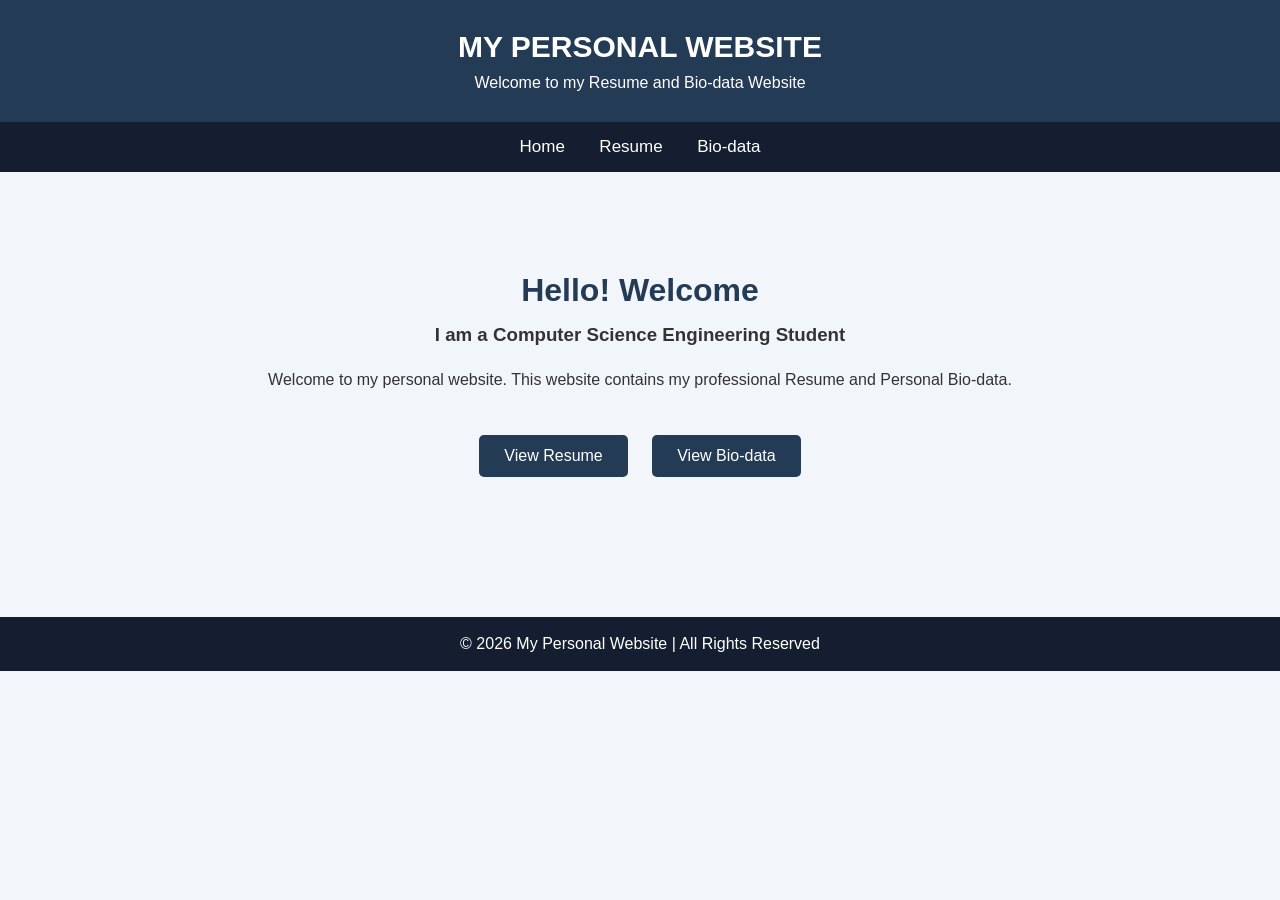
<file: index.html>
<!DOCTYPE html>
<html>
<head>
    <title>My Personal Website</title>
    <link rel="stylesheet" href="style.css">
</head>
<body>

<header>
    <h1>MY PERSONAL WEBSITE</h1>
    <p>Welcome to my Resume and Bio-data Website</p>
</header>

<nav>
    <a href="index.html">Home</a>
    <a href="resume.html">Resume</a>
    <a href="biodata.html">Bio-data</a>
</nav>

<section class="home">
    <h2>Hello! Welcome</h2>
    <h3>I am a Computer Science Engineering Student</h3>

    <p>
        Welcome to my personal website.
        This website contains my professional Resume
        and Personal Bio-data.
    </p>

    <div class="buttons">
        <a href="resume.html">View Resume</a>
        <a href="biodata.html">View Bio-data</a>
    </div>
</section>

<footer>
    <p>© 2026 My Personal Website | All Rights Reserved</p>
</footer>

<script src="script.js"></script>

</body>
</html>
</file>
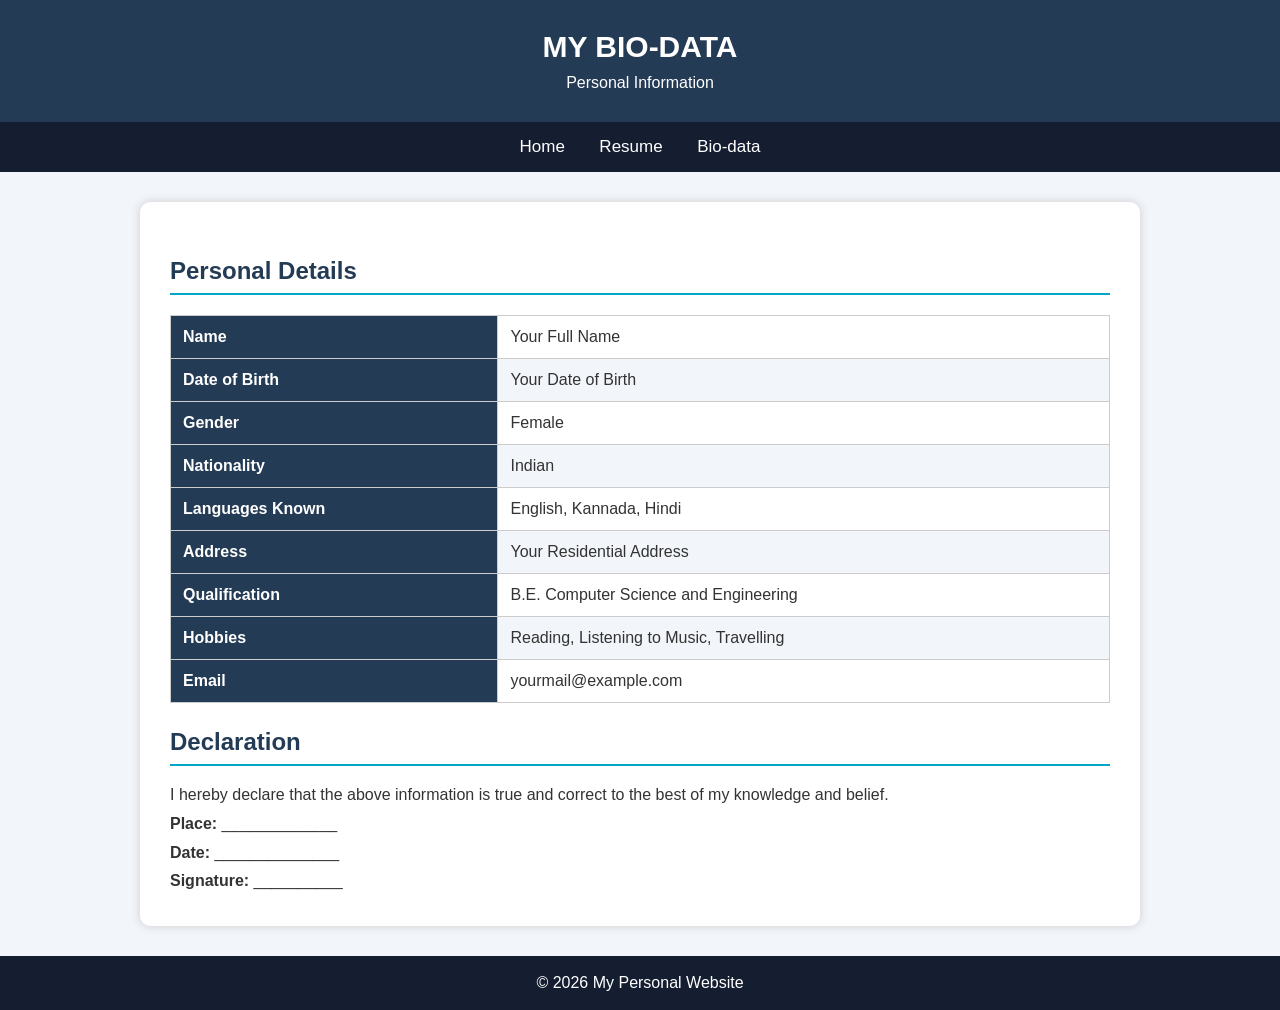
<file: biodata.html>
<!DOCTYPE html>
<html>
<head>
    <title>My Bio-data</title>
    <link rel="stylesheet" href="style.css">
</head>
<body>

<header>
    <h1>MY BIO-DATA</h1>
    <p>Personal Information</p>
</header>

<nav>
    <a href="index.html">Home</a>
    <a href="resume.html">Resume</a>
    <a href="biodata.html">Bio-data</a>
</nav>

<div class="container">

    <h2>Personal Details</h2>

    <table>
        <tr>
            <th>Name</th>
            <td>Your Full Name</td>
        </tr>
        <tr>
            <th>Date of Birth</th>
            <td>Your Date of Birth</td>
        </tr>
        <tr>
            <th>Gender</th>
            <td>Female</td>
        </tr>
        <tr>
            <th>Nationality</th>
            <td>Indian</td>
        </tr>
        <tr>
            <th>Languages Known</th>
            <td>English, Kannada, Hindi</td>
        </tr>
        <tr>
            <th>Address</th>
            <td>Your Residential Address</td>
        </tr>
        <tr>
            <th>Qualification</th>
            <td>B.E. Computer Science and Engineering</td>
        </tr>
        <tr>
            <th>Hobbies</th>
            <td>Reading, Listening to Music, Travelling</td>
        </tr>
        <tr>
            <th>Email</th>
            <td>yourmail@example.com</td>
        </tr>
    </table>

    <h2>Declaration</h2>

    <p>
        I hereby declare that the above information
        is true and correct to the best of my knowledge
        and belief.
    </p>

    <p><b>Place:</b> _____________</p>
    <p><b>Date:</b> ______________</p>
    <p><b>Signature:</b> __________</p>

</div>

<footer>
    <p>© 2026 My Personal Website</p>
</footer>

<script src="script.js"></script>

</body>
</html>
</file>
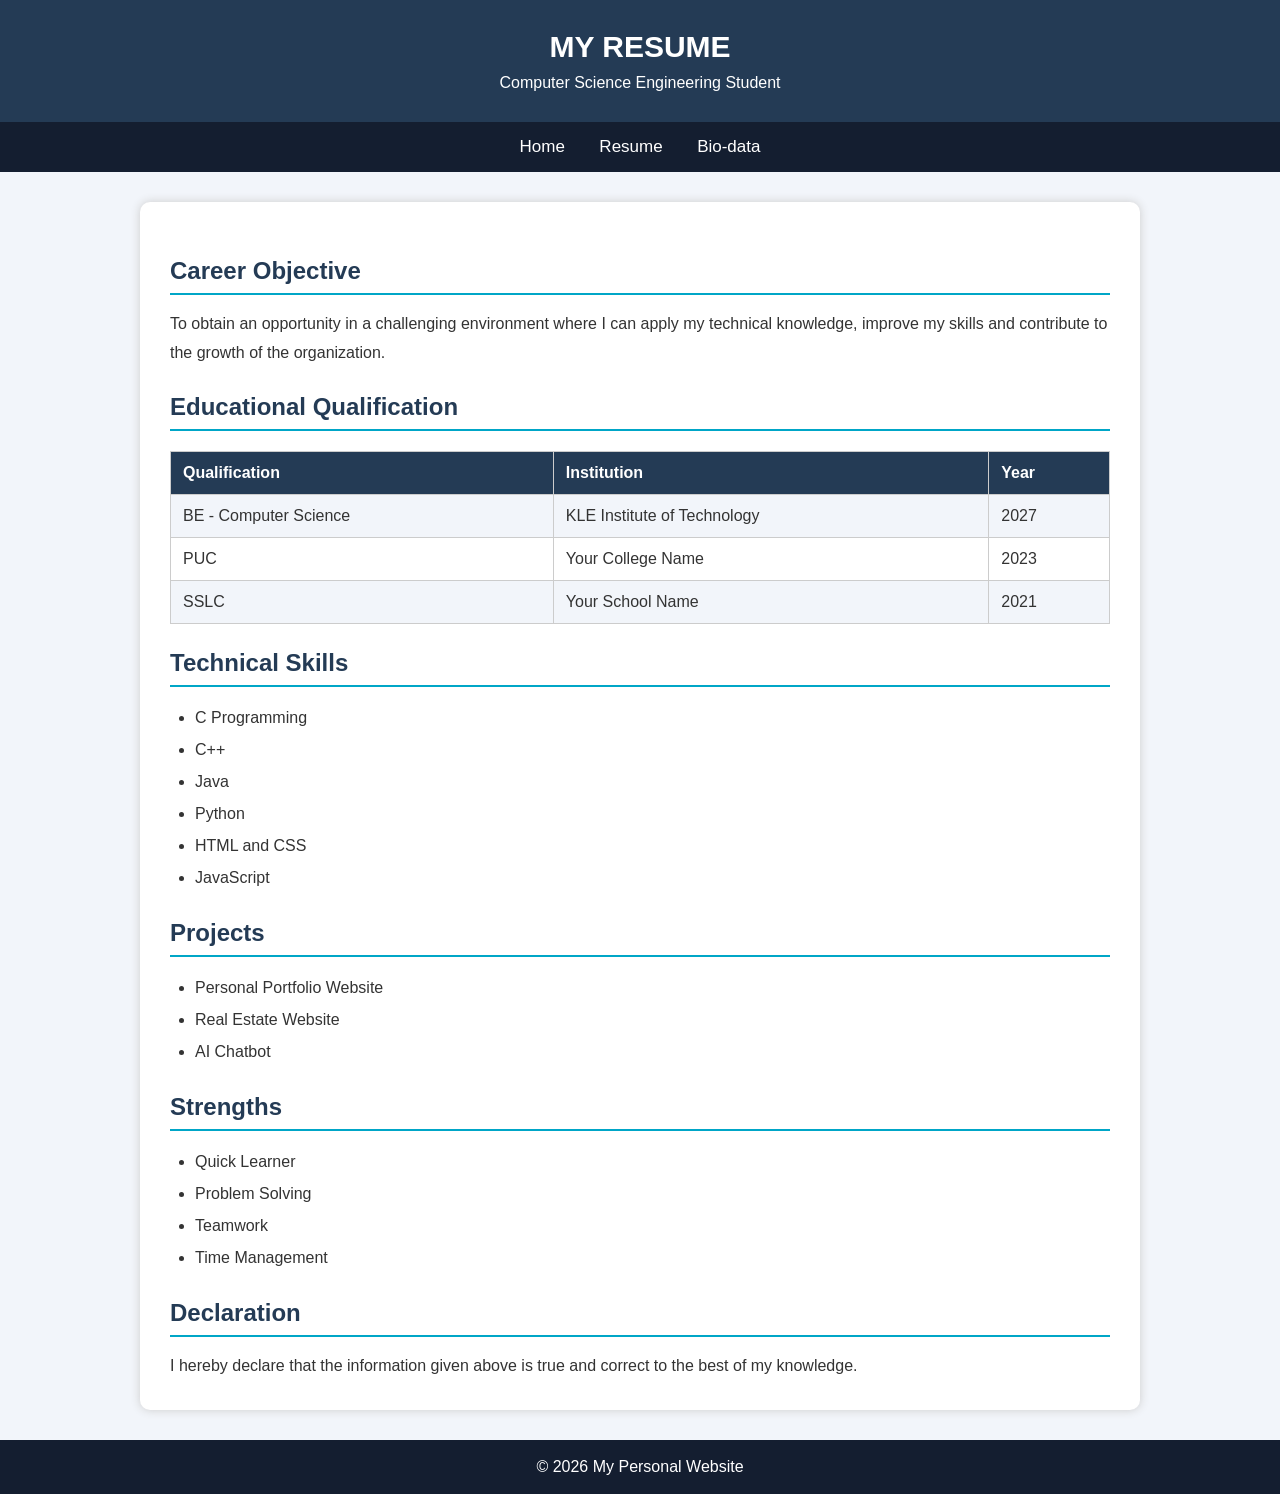
<file: resume.html>
<!DOCTYPE html>
<html>
<head>
    <title>My Resume</title>
    <link rel="stylesheet" href="style.css">
</head>
<body>

<header>
    <h1>MY RESUME</h1>
    <p>Computer Science Engineering Student</p>
</header>

<nav>
    <a href="index.html">Home</a>
    <a href="resume.html">Resume</a>
    <a href="biodata.html">Bio-data</a>
</nav>

<div class="container">

    <h2>Career Objective</h2>
    <p>
        To obtain an opportunity in a challenging environment
        where I can apply my technical knowledge, improve my
        skills and contribute to the growth of the organization.
    </p>

    <h2>Educational Qualification</h2>
    <table>
        <tr>
            <th>Qualification</th>
            <th>Institution</th>
            <th>Year</th>
        </tr>
        <tr>
            <td>BE - Computer Science</td>
            <td>KLE Institute of Technology</td>
            <td>2027</td>
        </tr>
        <tr>
            <td>PUC</td>
            <td>Your College Name</td>
            <td>2023</td>
        </tr>
        <tr>
            <td>SSLC</td>
            <td>Your School Name</td>
            <td>2021</td>
        </tr>
    </table>

    <h2>Technical Skills</h2>
    <ul>
        <li>C Programming</li>
        <li>C++</li>
        <li>Java</li>
        <li>Python</li>
        <li>HTML and CSS</li>
        <li>JavaScript</li>
    </ul>

    <h2>Projects</h2>
    <ul>
        <li>Personal Portfolio Website</li>
        <li>Real Estate Website</li>
        <li>AI Chatbot</li>
    </ul>

    <h2>Strengths</h2>
    <ul>
        <li>Quick Learner</li>
        <li>Problem Solving</li>
        <li>Teamwork</li>
        <li>Time Management</li>
    </ul>

    <h2>Declaration</h2>
    <p>
        I hereby declare that the information given above
        is true and correct to the best of my knowledge.
    </p>

</div>

<footer>
    <p>© 2026 My Personal Website</p>
</footer>

<script src="script.js"></script>

</body>
</html>
</file>
<file: style.css>
* {
    margin: 0;
    padding: 0;
    box-sizing: border-box;
    font-family: Arial, sans-serif;
}

body {
    background-color: #f2f5fa;
    color: #333;
}

header {
    background-color: #243b55;
    color: white;
    text-align: center;
    padding: 30px;
}

header h1 {
    margin-bottom: 10px;
    font-size: 30px;
}

nav {
    background-color: #141e30;
    text-align: center;
    padding: 15px;
}

nav a {
    color: white;
    text-decoration: none;
    margin: 15px;
    font-size: 17px;
}

nav a:hover {
    color: #00d4ff;
}

.home {
    text-align: center;
    padding: 100px 20px;
    min-height: 400px;
}

.home h2 {
    color: #243b55;
    font-size: 32px;
    margin-bottom: 15px;
}

.home h3 {
    margin-bottom: 20px;
}

.home p {
    line-height: 1.8;
}

.buttons {
    margin-top: 30px;
}

.buttons a {
    display: inline-block;
    background-color: #243b55;
    color: white;
    text-decoration: none;
    padding: 12px 25px;
    margin: 10px;
    border-radius: 5px;
}

.buttons a:hover {
    background-color: #00a6c7;
}

.container {
    width: 85%;
    max-width: 1000px;
    margin: 30px auto;
    background-color: white;
    padding: 30px;
    border-radius: 10px;
    box-shadow: 0 0 10px #ccc;
}

.container h2 {
    color: #243b55;
    margin: 25px 0 15px;
    border-bottom: 2px solid #00a6c7;
    padding-bottom: 8px;
}

.container p {
    line-height: 1.8;
}

.container ul {
    margin-left: 25px;
    line-height: 2;
}

table {
    width: 100%;
    border-collapse: collapse;
    margin: 20px 0;
}

th, td {
    border: 1px solid #ccc;
    padding: 12px;
    text-align: left;
}

th {
    background-color: #243b55;
    color: white;
}

tr:nth-child(even) {
    background-color: #f2f5fa;
}

footer {
    background-color: #141e30;
    color: white;
    text-align: center;
    padding: 18px;
    margin-top: 30px;
}

@media (max-width: 600px) {
    nav a {
        display: inline-block;
        margin: 8px;
    }

    .container {
        width: 95%;
        padding: 15px;
    }

    .home {
        padding: 60px 15px;
    }

    table {
        font-size: 13px;
    }

    th, td {
        padding: 8px;
    }
}
</file>
